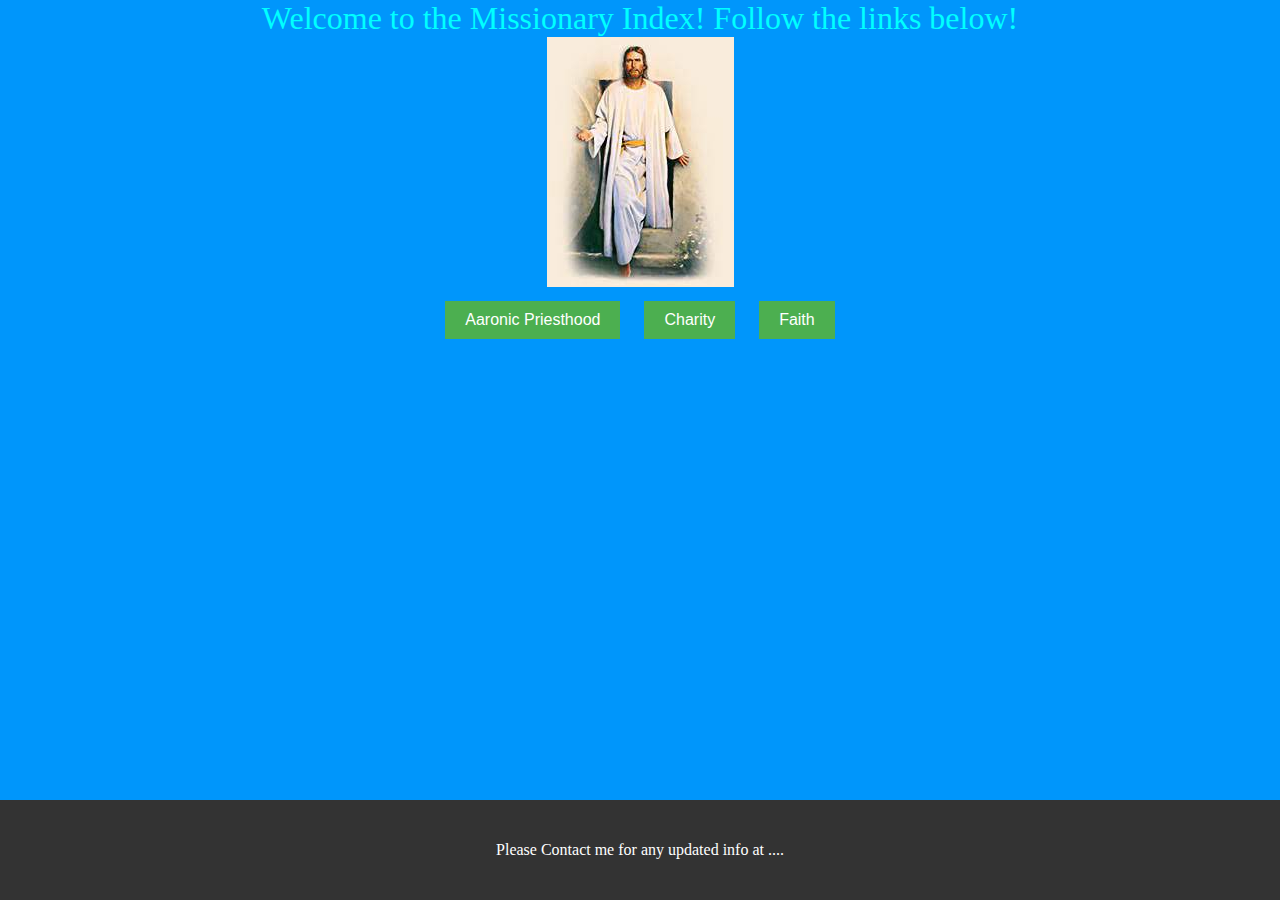
<file: Website for Reid/index.html>
<!DOCTYPE html>
<html>
<head>
	<title>The Missionary Index</title>
    <link rel="stylesheet" type="text/css" href="Index.Css">
    <header style = "text-align: center; font-size: xx-large; font-family: 'Times New Roman', Times, serif; color: aqua;"> Welcome to the Missionary Index! Follow the links below! </header>
    <div style="display:flex; justify-content:center;">
      <img src="JC.home.jpg" alt="Christ" style="width: 187px; height: 250px;">
    </div>
</head>

<body>
	<div style="display:flex; justify-content:center;">
		<div style="margin:10px;">
			<a href="aaronic-priesthood.html">
				<button>Aaronic Priesthood</button>
			</a>
		</div>
		<div style="margin:10px;">
			<a href="charity.html">
				<button>Charity</button>
			</a>
		</div>
		<div style="margin:10px;">
			<a href="faith.html">
				<button>Faith</button>
			</a>
		</div>
	</div>
</body>
<footer class="footer"> 
    <p>Please Contact me for any updated info at ....</p>
</footer>
</html>
</file>
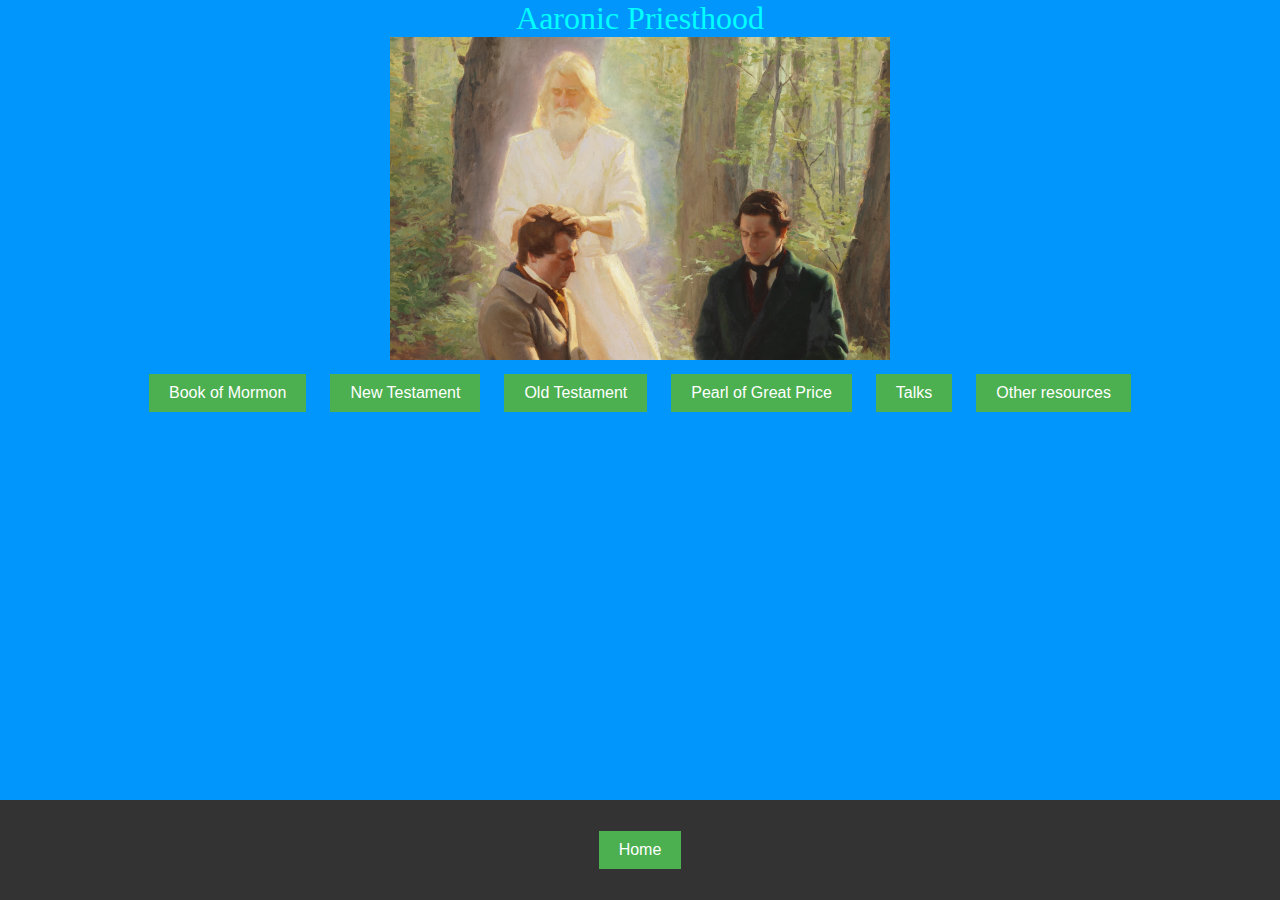
<file: Website for Reid/aaronic-priesthood.html>
<!DOCTYPE html>
<html>
<head>
	<title>Aaronic Priesthood</title>
    <link rel="stylesheet" type="text/css" href="Aaronic.Css">
    <header style="text-align: center; font-size: xx-large; font-family: 'Times New Roman', Times, serif; color: aqua;"> Aaronic Priesthood </header>
    <div style="display:flex; justify-content:center;">
        <img src="AA.png" alt="AAronic Priesthood" style="width: 500px; height: 323px;">
    </div>
</head>
<body>
	<div style="display:flex; justify-content:center;">
		<div style="margin:10px;">
			<a href="BOM.html">
				<button>Book of Mormon</button>
			</a>
		</div>
		<div style="margin:10px;">
			<a href="New.html">
				<button>New Testament</button>
			</a>
		</div>
		<div style="margin:10px;">
			<a href="Old.html">
				<button>Old Testament</button>
			</a>
		</div>
        <div style="display:flex; justify-content:center;">
            <div style="margin:10px;">
                <a href="POG.html">
                    <button>Pearl of Great Price</button>
                </a>
            </div>
            <div style="margin:10px;">
                <a href="Talks.html">
                    <button>Talks</button>
                </a>
            </div>
            <div style="margin:10px;">
                <a href="Other.html">
                    <button>Other resources</button>
                </a>
            </div>
        </div>
</body>
<footer class="footer"> 
    <a href="index.html">
        <button>Home</button>
    </a>
</footer>
</html>
</file>
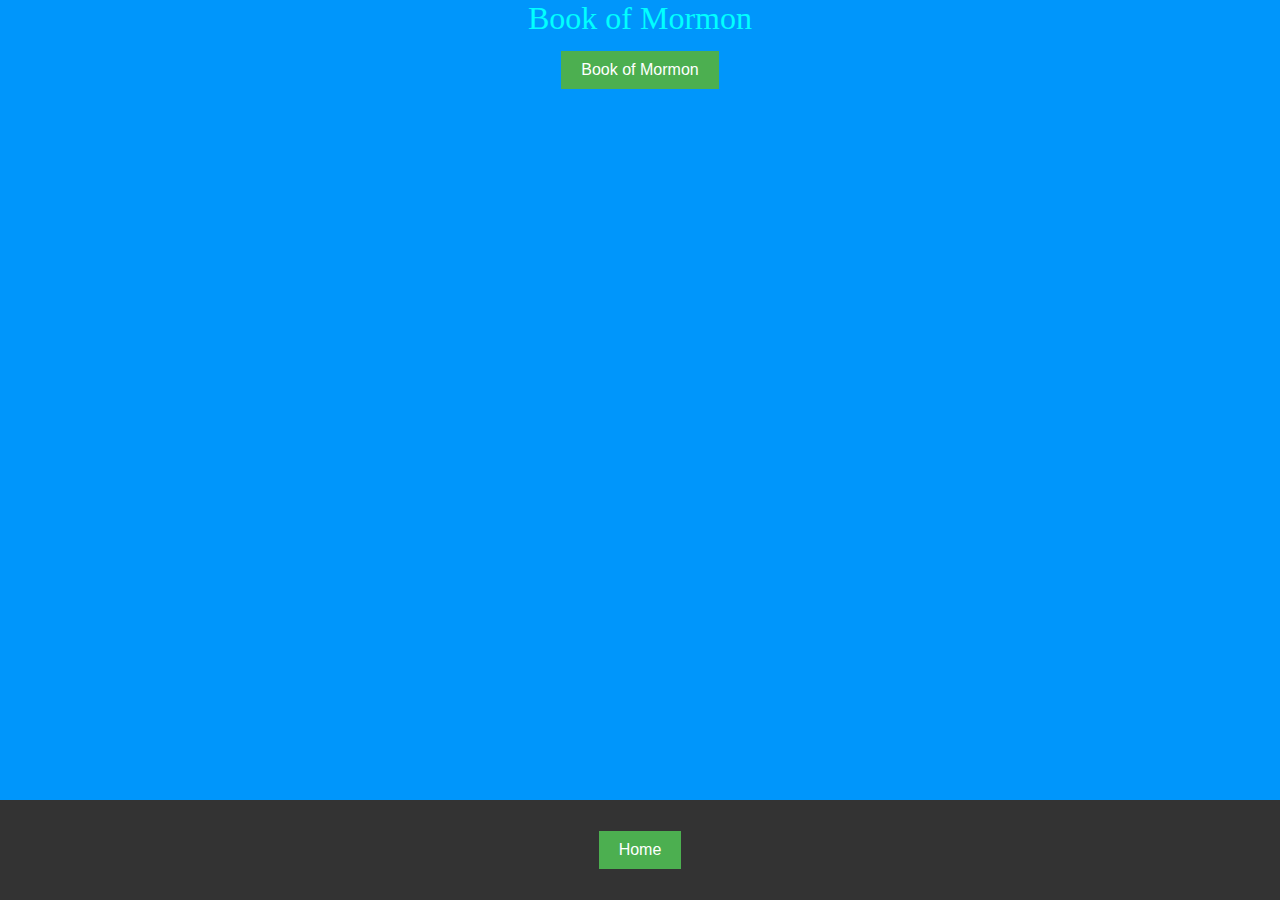
<file: Website for Reid/BOM.html>
<!DOCTYPE html>
<html>
<head>
	<title>BOM</title>
    <link rel="stylesheet" type="text/css" href="All.css">
    <header style="text-align: center; font-size: xx-large; font-family: 'Times New Roman', Times, serif; color: aqua;"> Book of Mormon</header>
    <div style="display:flex; justify-content:center;">
    </div>
</head>
<body>
	<div style="display:flex; justify-content:center;">
		<div style="margin:10px;">
			<a href="https://www.churchofjesuschrist.org/study/scriptures/bofm?lang=eng">
				<button>Book of Mormon</button>
			</a>
        </div>
    </div>
</body>
<footer class="footer"> 
    <a href="index.html">
        <button>Home</button>
    </a>
</footer>
</html>
</file>
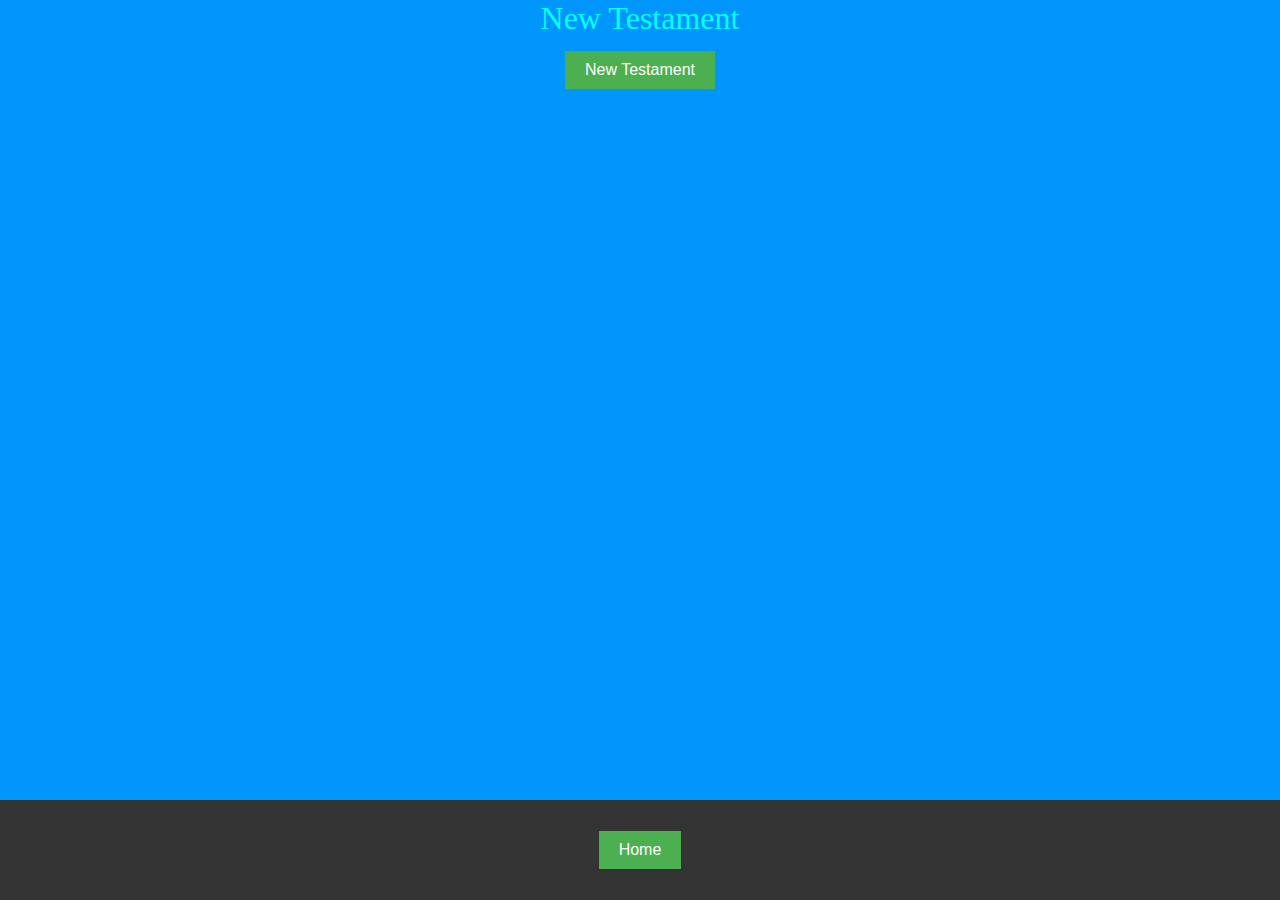
<file: Website for Reid/New.html>
<!DOCTYPE html>
<html>
<head>
	<title>New</title>
    <link rel="stylesheet" type="text/css" href="All.css">
    <header style="text-align: center; font-size: xx-large; font-family: 'Times New Roman', Times, serif; color: aqua;"> New Testament </header>
    <div style="display:flex; justify-content:center;">
    </div>
</head>
<body>
	<div style="display:flex; justify-content:center;">
		<div style="margin:10px;">
			<a href="https://www.churchofjesuschrist.org/study/scriptures/nt?lang=eng">
				<button>New Testament</button>
			</a>
        </div>
    </div>
</body>
<footer class="footer"> 
    <a href="index.html">
        <button>Home</button>
    </a>
</footer>
</html>
</file>
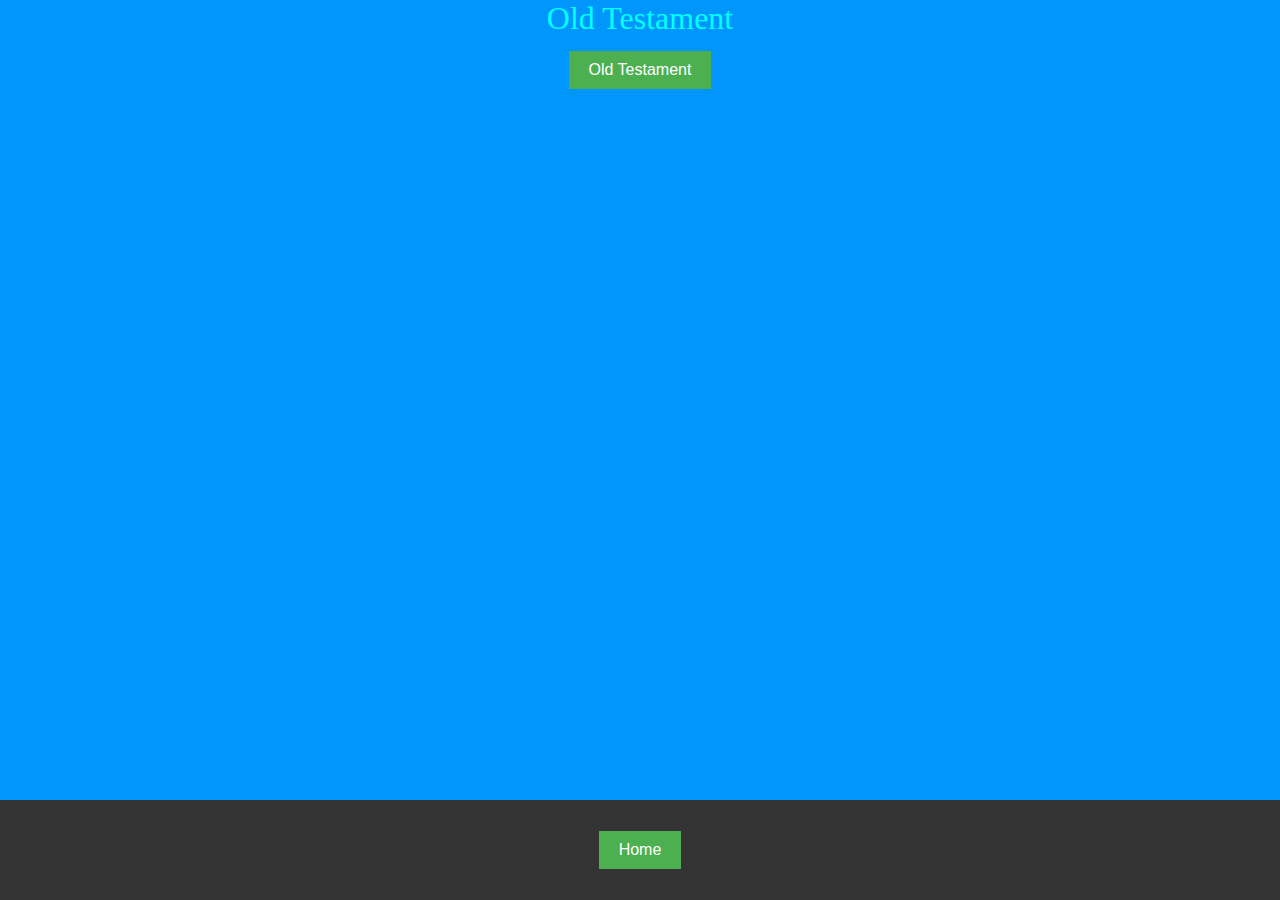
<file: Website for Reid/Old.html>
<!DOCTYPE html>
<html>
<head>
	<title>Old</title>
    <link rel="stylesheet" type="text/css" href="All.css">
    <header style="text-align: center; font-size: xx-large; font-family: 'Times New Roman', Times, serif; color: aqua;"> Old Testament </header>
    <div style="display:flex; justify-content:center;">
    </div>
</head>
<body>
	<div style="display:flex; justify-content:center;">
		<div style="margin:10px;">
			<a href="https://www.churchofjesuschrist.org/study/scriptures/ot?lang=eng">
				<button>Old Testament</button>
			</a>
        </div>
    </div>
</body>
<footer class="footer"> 
    <a href="index.html">
        <button>Home</button>
    </a>
</footer>
</html>
</file>
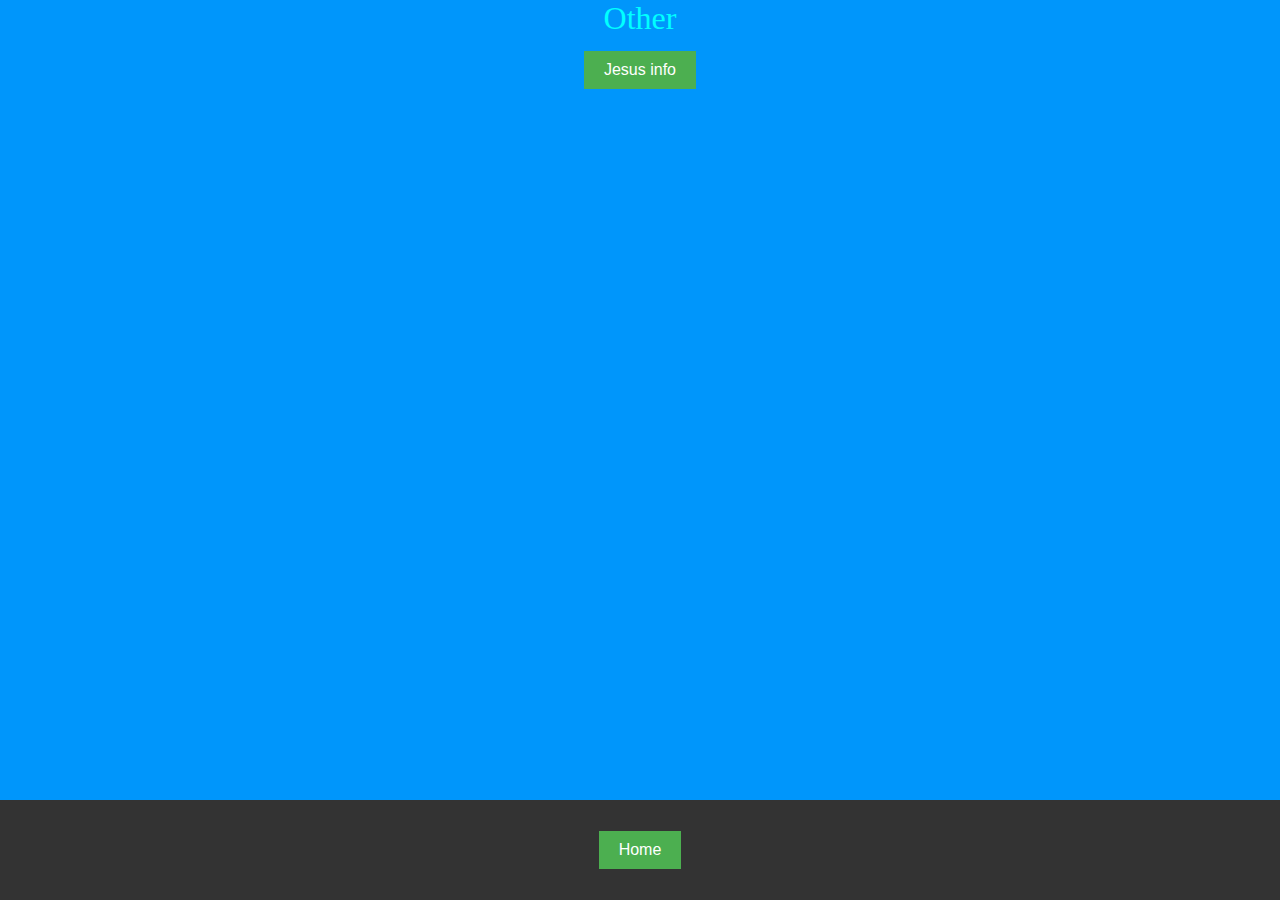
<file: Website for Reid/Other.html>
<!DOCTYPE html>
<html>
<head>
	<title>Other</title>
    <link rel="stylesheet" type="text/css" href="All.css">
    <header style="text-align: center; font-size: xx-large; font-family: 'Times New Roman', Times, serif; color: aqua;"> Other </header>
    <div style="display:flex; justify-content:center;">
       
    </div>
</head>
<body>
	<div style="display:flex; justify-content:center;">
		<div style="margin:10px;">
			<a href="https://www.churchofjesuschrist.org/study/jesus-christ?lang=eng">
				<button>Jesus info</button>
			</a>
        </div>
    </div>
</body>
<footer class="footer"> 
    <a href="index.html">
        <button>Home</button>
    </a>
</footer>
</html>
</file>
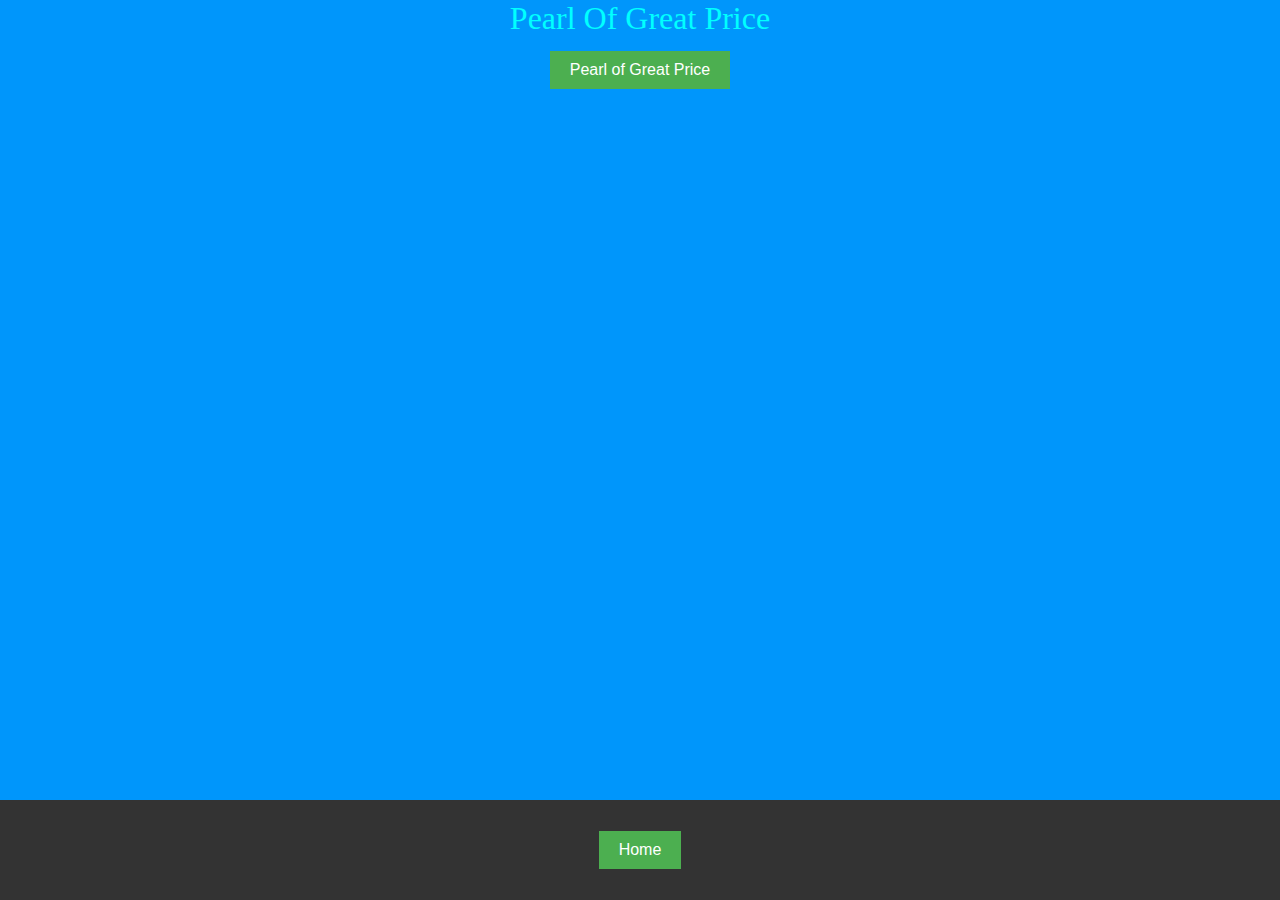
<file: Website for Reid/POG.html>
<!DOCTYPE html>
<html>
<head>
	<title>POG</title>
    <link rel="stylesheet" type="text/css" href="All.css">
    <header style="text-align: center; font-size: xx-large; font-family: 'Times New Roman', Times, serif; color: aqua;"> Pearl Of Great Price </header>
    <div style="display:flex; justify-content:center;">
    </div>
</head>
<body>
	<div style="display:flex; justify-content:center;">
		<div style="margin:10px;">
			<a href="https://www.churchofjesuschrist.org/study/scriptures/pgp?lang=eng">
				<button>Pearl of Great Price</button>
			</a>
        </div>
    </div>
</body>
<footer class="footer"> 
    <a href="index.html">
        <button>Home</button>
    </a>
</footer>
</html>
</file>
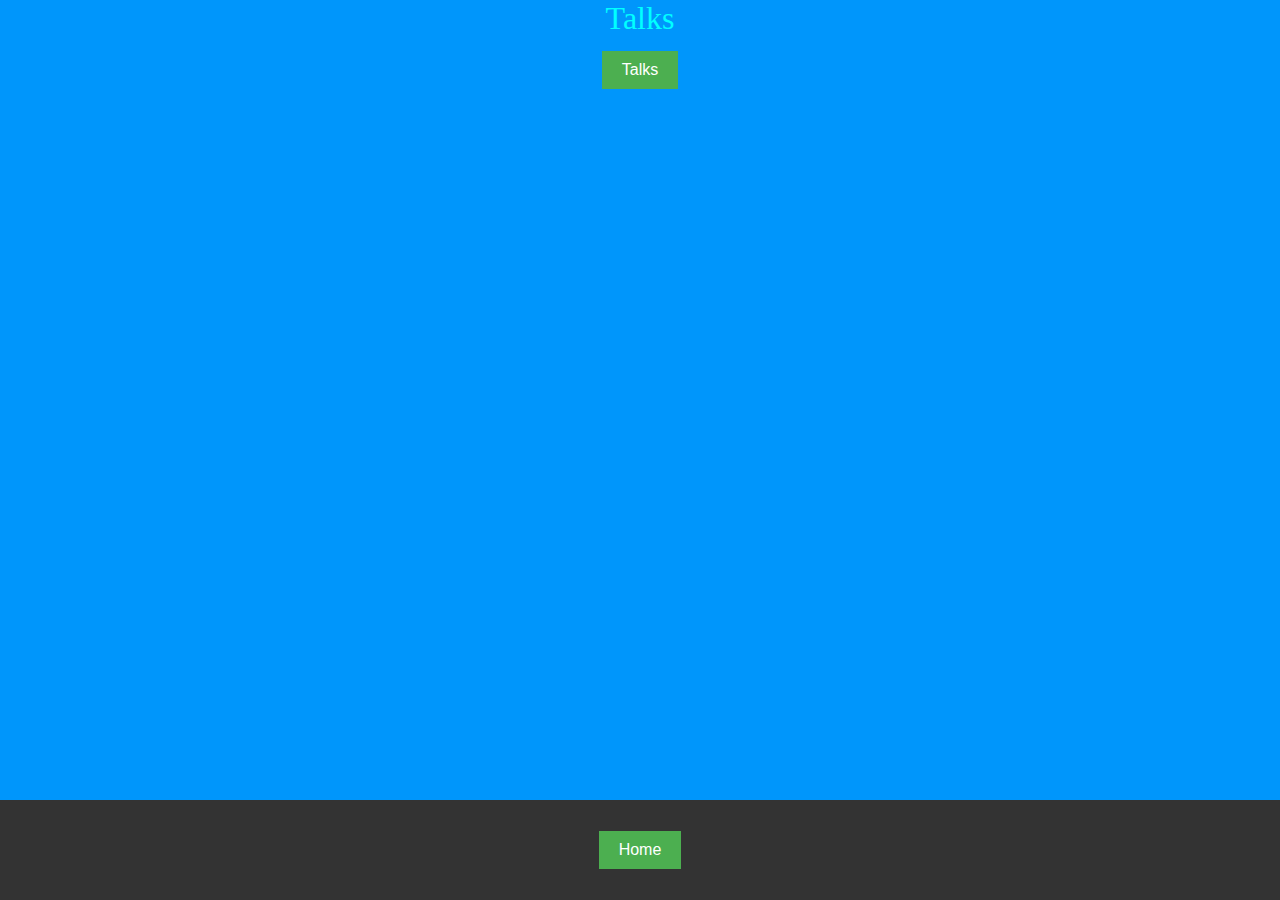
<file: Website for Reid/Talks.html>
<!DOCTYPE html>
<html>
<head>
	<title>Talks</title>
    <link rel="stylesheet" type="text/css" href="All.css">
    <header style="text-align: center; font-size: xx-large; font-family: 'Times New Roman', Times, serif; color: aqua;"> Talks </header>
    <div style="display:flex; justify-content:center;">
        
    </div>
</head>
<body>
	<div style="display:flex; justify-content:center;">
		<div style="margin:10px;">
			<a href="https://www.churchofjesuschrist.org/study/general-conference?lang=eng">
				<button>Talks</button>
			</a>
        </div>
    </div>
</body>
<footer class="footer"> 
    <a href="index.html">
        <button>Home</button>
    </a>
</footer>
</html>
</file>
<file: Website for Reid/Index.Css>
/* Apply default styles to all buttons */
button {
    background-color: #4CAF50;
    border: none;
    color: white;
    padding: 10px 20px;
    text-align: center;
    text-decoration: none;
    display: inline-block;
    font-size: 16px;
    margin: 4px 2px;
    cursor: pointer;
  }
  
  /* Style the three columns for the buttons */
  .column {
    float: left;
    width: 33.33%;
    padding: 10px;
    box-sizing: border-box;
  }
  
  /* Clear floats after the columns */
  .row::after {
    content: "";
    clear: both;
    display: table;
  }
  
  /* Center the row of buttons */
  .row {
    display: flex;
    justify-content: center;
  }

  body {
    background-color: #0096FB;
    margin: 0%;
  }
  
  .center-image {
    display: block;
    margin: 0 auto;
  }

  .footer {
    display: flex;
    justify-content: center;
    align-items: center;
    position: absolute;
    bottom: 0;
    width: 100%;
    height: 100px; /* adjust to your desired height */
    background-color: #333;
    color: #fff;
  }
  

  .footer_button {
    justify-self: center;
    align-content: center;
    align-self: center;
  }
</file>
<file: Website for Reid/Aaronic.Css>
/* Apply default styles to all buttons */

button {
    background-color: #4CAF50;
    border: none;
    color: white;
    padding: 10px 20px;
    text-align: center;
    text-decoration: none;
    display: inline-block;
    font-size: 16px;
    margin: 4px 2px;
    cursor: pointer;
  }
  
  /* Style the three columns for the buttons */
  .column {
    float: left;
    width: 33.33%;
    padding: 10px;
    box-sizing: border-box;
  }
  
  /* Clear floats after the columns */
  .row::after {
    content: "";
    clear: both;
    display: table;
  }
  
  /* Center the row of buttons */
  .row {
    display: flex;
    justify-content: center;
  }
  body {
    margin: 0;
    padding-bottom: 100px; /* adjust to the height of your footer */
    background-color: #0096FB;
  }
  
  .footer {
    display: flex;
    justify-content: center;
    align-items: center;
    position: absolute;
    bottom: 0;
    width: 100%;
    height: 100px; /* adjust to your desired height */
    background-color: #333;
    color: #fff;
  }
</file>
<file: Website for Reid/All.css>
/* Apply default styles to all buttons */

button {
    background-color: #4CAF50;
    border: none;
    color: white;
    padding: 10px 20px;
    text-align: center;
    text-decoration: none;
    display: inline-block;
    font-size: 16px;
    margin: 4px 2px;
    cursor: pointer;
  }
  
  /* Style the three columns for the buttons */
  .column {
    float: left;
    width: 33.33%;
    padding: 10px;
    box-sizing: border-box;
  }
  
  /* Clear floats after the columns */
  .row::after {
    content: "";
    clear: both;
    display: table;
  }
  
  /* Center the row of buttons */
  .row {
    display: flex;
    justify-content: center;
  }
  body {
    margin: 0;
    padding-bottom: 100px; /* adjust to the height of your footer */
    background-color: #0096FB;
  }
  
  .footer {
    display: flex;
    justify-content: center;
    align-items: center;
    position: absolute;
    bottom: 0;
    width: 100%;
    height: 100px; /* adjust to your desired height */
    background-color: #333;
    color: #fff;
  }
</file>
